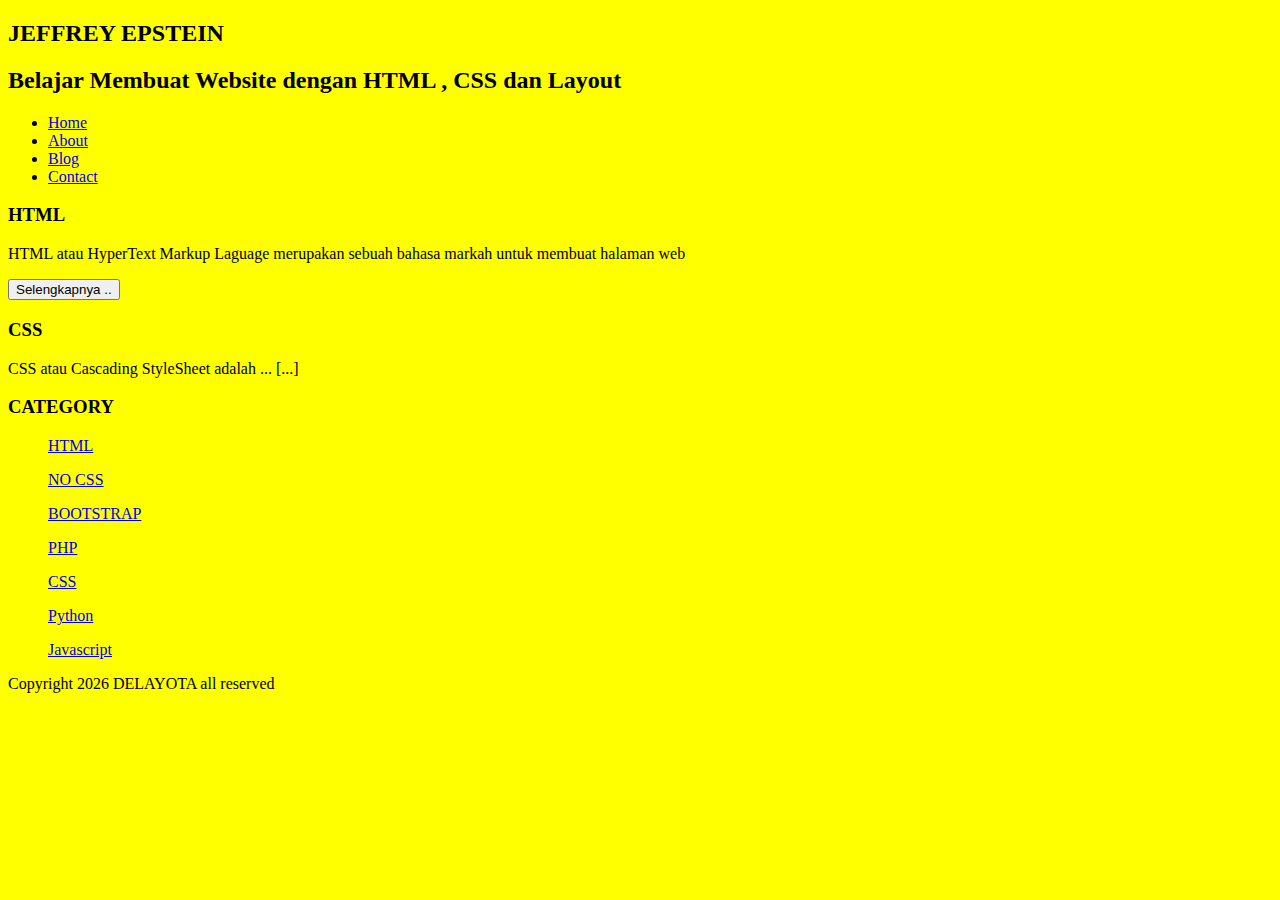
<file: index.html>
<!Doctype HTML>
<html>
    <head>
   
     <title>JEFFREY EPSTEIN</title>
<link rel="stylesheet" href="style.css">
    </head>
    <body bgcolor=RED>
      <H2>JEFFREY EPSTEIN </h2>
    </body>
</html>
<body>
        <h2>Belajar Membuat Website dengan HTML , CSS dan Layout</h2>
                <ul>
                        <li><a href="index.html">Home</a></li>
                        <li><a href="about.html">About</a></li>
                        <li><a href="blog.html">Blog</a></li>
                        <li><a href="#">Contact</a></li>
                </ul>
                        <h3>HTML</H3>
                        <p>HTML atau HyperText Markup Laguage merupakan sebuah bahasa markah untuk membuat halaman web </p>
                        <button >Selengkapnya ..</button>

                        <h3>CSS</h3>
                        <p>CSS atau Cascading StyleSheet adalah ... [...]</p>
                </ul>

                <h3>CATEGORY</h3>
                <ul>
                        <p><a href="#" >HTML</a></p>
                        <p><a href="#" >NO CSS</a></p>
                        <p><a href="#" >BOOTSTRAP</a></p>
                        <p><a href="#" >PHP</a></p>
                        <p><a href="#" >CSS</a></p>
                        <p><a href="#" >Python</a></p>
                        <p><a href="#" >Javascript</a></p>
               </ul>
                        <p>Copyright 2026 DELAYOTA all reserved</p>
    </body>


</html>
</file>
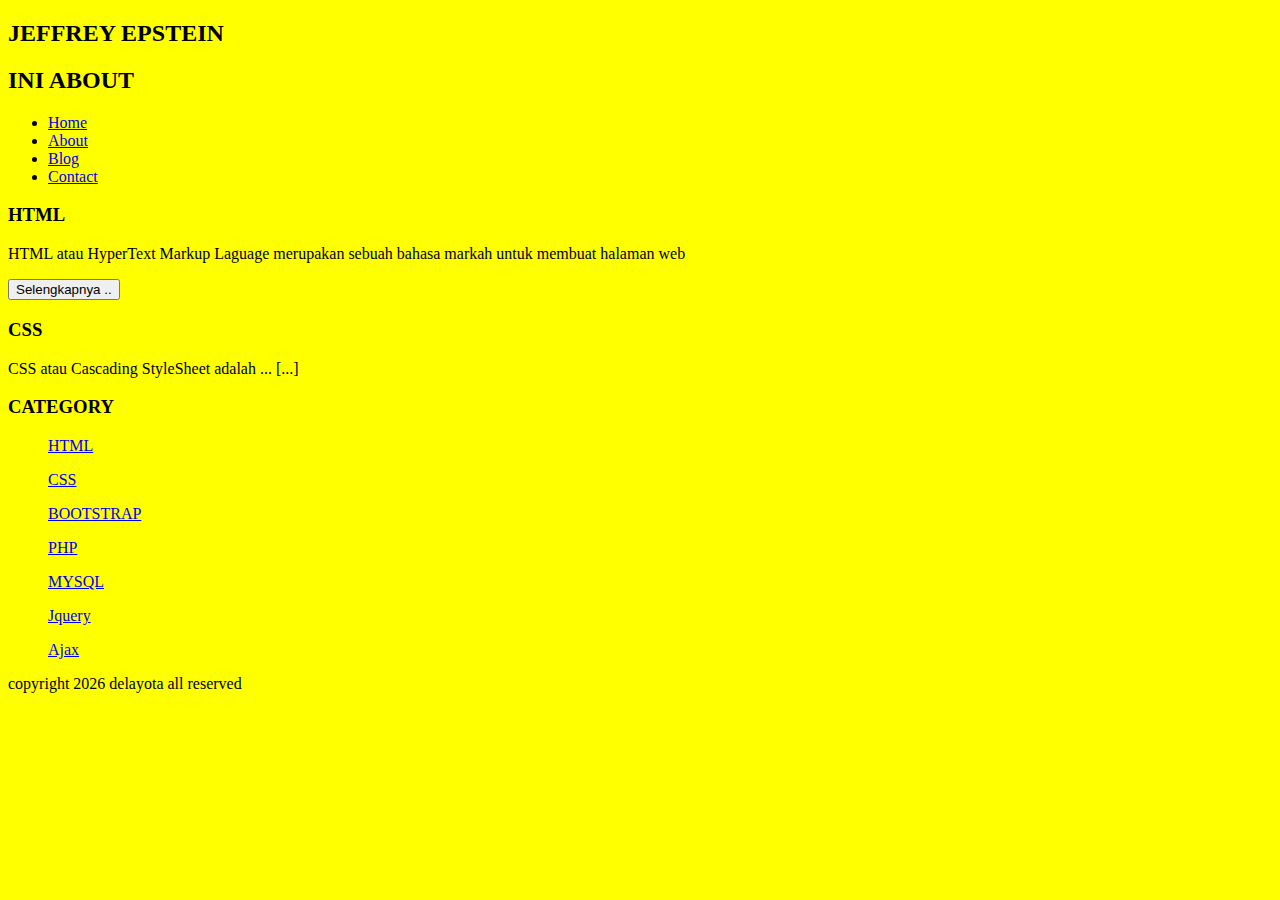
<file: about.html>
<!Doctype HTML>
<html>
    <head>
   
     <title>JEFFREY EPSTEIN</title>
<link rel="stylesheet" href="style.css">

    </head>
    <body bgcolor=RED>
      <H2>JEFFREY EPSTEIN </h2>
    </body>
</html>
<body>
        <h2>INI ABOUT</h2>
                <ul>
                        <li><a href="index.html">Home</a></li>
                        <li><a href="about.html">About</a></li>
                        <li><a href="blog.html">Blog</a></li>
                        <li><a href="#">Contact</a></li>
                </ul>
                        <h3>HTML</H3>
                        <p>HTML atau HyperText Markup Laguage merupakan sebuah bahasa markah untuk membuat halaman web </p>
                        <button >Selengkapnya ..</button>

                        <h3>CSS</h3>
                        <p>CSS atau Cascading StyleSheet adalah ... [...]</p>
                </ul>

                <h3>CATEGORY</h3>
                <ul>
                        <p><a href="#" >HTML</a></p>
                        <p><a href="#" >CSS</a></p>
                        <p><a href="#" >BOOTSTRAP</a></p>
                        <p><a href="#" >PHP</a></p>
                        <p><a href="#" >MYSQL</a></p>
                        <p><a href="#" >Jquery</a></p>
                        <p><a href="#" >Ajax</a></p>
               </ul>
                        <p>copyright 2026 delayota all reserved</p>
    </body>

</html>
</file>
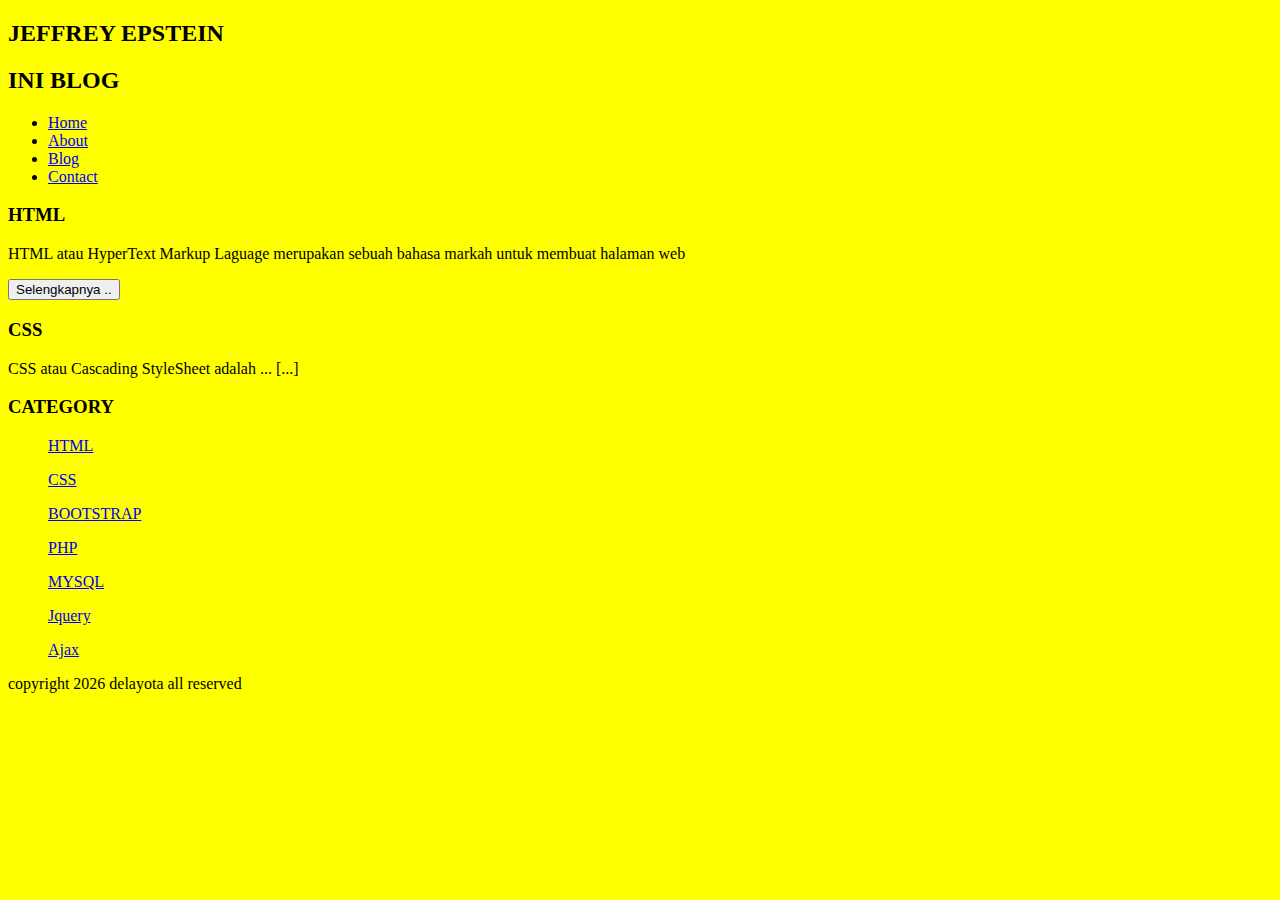
<file: blog.html>
<!Doctype HTML>
<html>
    <head>
   
     <title>JEFFREY EPSTEIN</title>
<link rel="stylesheet" href="style.css">

    </head>
    <body bgcolor=RED>
      <H2>JEFFREY EPSTEIN </h2>
    </body>
</html>
<body>
        <h2>INI BLOG</h2>
                <ul>
                        <li><a href="index.html">Home</a></li>
                        <li><a href="about.html">About</a></li>
                        <li><a href="blog.html">Blog</a></li>
                        <li><a href="#">Contact</a></li>
                </ul>
                        <h3>HTML</H3>
                        <p>HTML atau HyperText Markup Laguage merupakan sebuah bahasa markah untuk membuat halaman web </p>
                        <button >Selengkapnya ..</button>

                        <h3>CSS</h3>
                        <p>CSS atau Cascading StyleSheet adalah ... [...]</p>
                </ul>

                <h3>CATEGORY</h3>
                <ul>
                        <p><a href="#" >HTML</a></p>
                        <p><a href="#" >CSS</a></p>
                        <p><a href="#" >BOOTSTRAP</a></p>
                        <p><a href="#" >PHP</a></p>
                        <p><a href="#" >MYSQL</a></p>
                        <p><a href="#" >Jquery</a></p>
                        <p><a href="#" >Ajax</a></p>
               </ul>
                        <p>copyright 2026 delayota all reserved</p>
    </body>

</html>
</file>
<file: style.css>
body
{
background-color:yellow;
}
</file>
